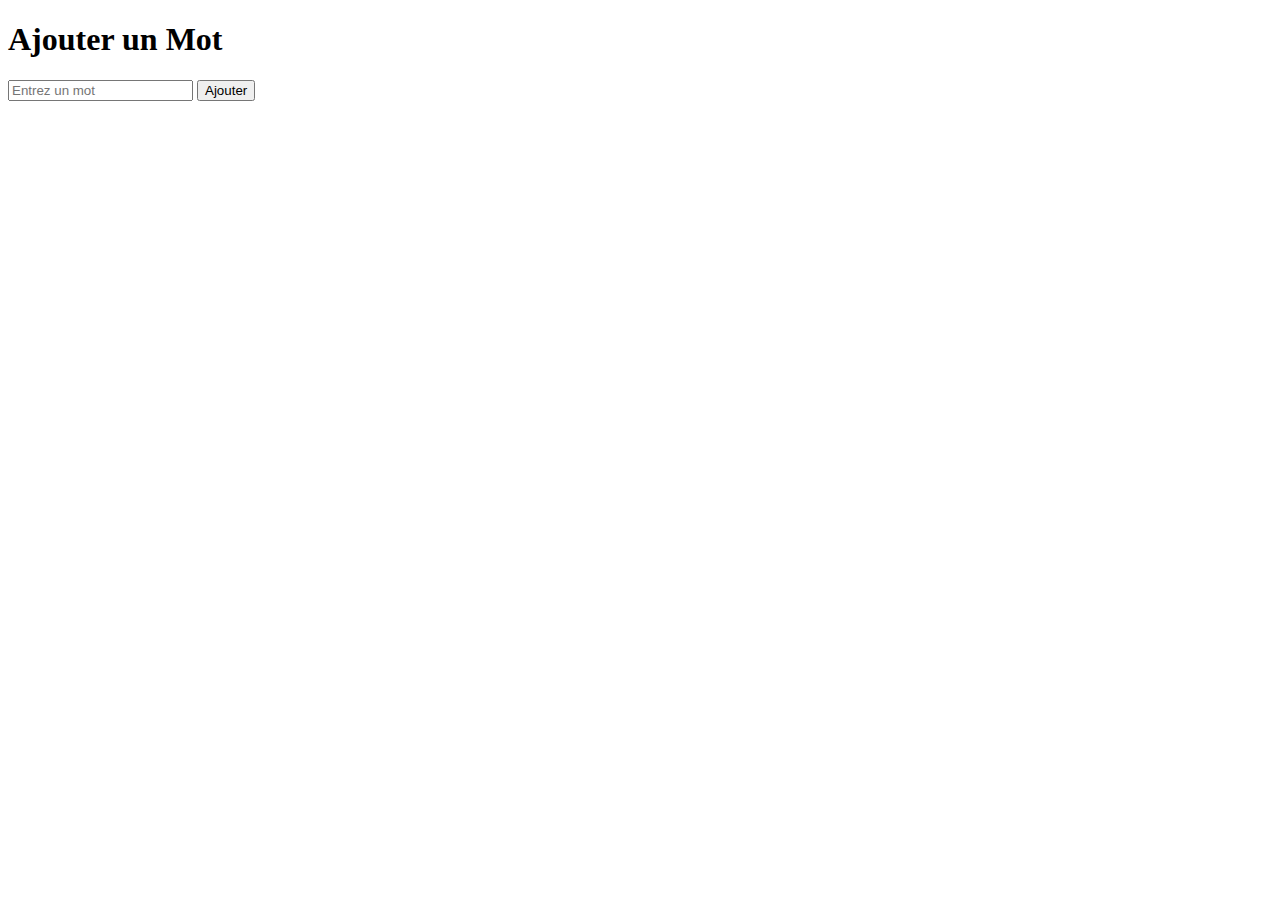
<file: frontend/templates/settings.html>
<!DOCTYPE html>
<html lang="fr">
<head>
    <meta charset="UTF-8">
    <meta name="viewport" content="width=device-width, initial-scale=1.0">
    <title>Ajouter un Mot</title>
</head>
<body>
    <h1>Ajouter un Mot</h1>

    <form id="addWordForm">
        <input type="text" id="newWord" placeholder="Entrez un mot" required>
        <button type="submit">Ajouter</button>
    </form>

    <script>
        document.getElementById("addWordForm").addEventListener("submit", async function(event) {
            event.preventDefault(); // Empêche le rechargement de la page

            const newWord = document.getElementById("newWord").value.trim();

            if (!newWord) {
                alert("Le mot ne peut pas être vide !");
                return;
            }

            try {
                const response = await fetch("http://backend:2001/add_word", {
                    method: "POST",
                    headers: {
                        "Content-Type": "application/json"
                    },
                    body: JSON.stringify({ word: newWord })
                });

                const result = await response.json();
                if (response.ok) {
                    alert("Mot ajouté avec succès !");
                    document.getElementById("newWord").value = ''; // Efface le champ de texte
                } else {
                    alert(result.error || "Erreur inconnue lors de l'ajout du mot.");
                }
            } catch (error) {
                alert("Impossible de se connecter au backend.");
            }
        });
    </script>
</body>
</html>
</file>
